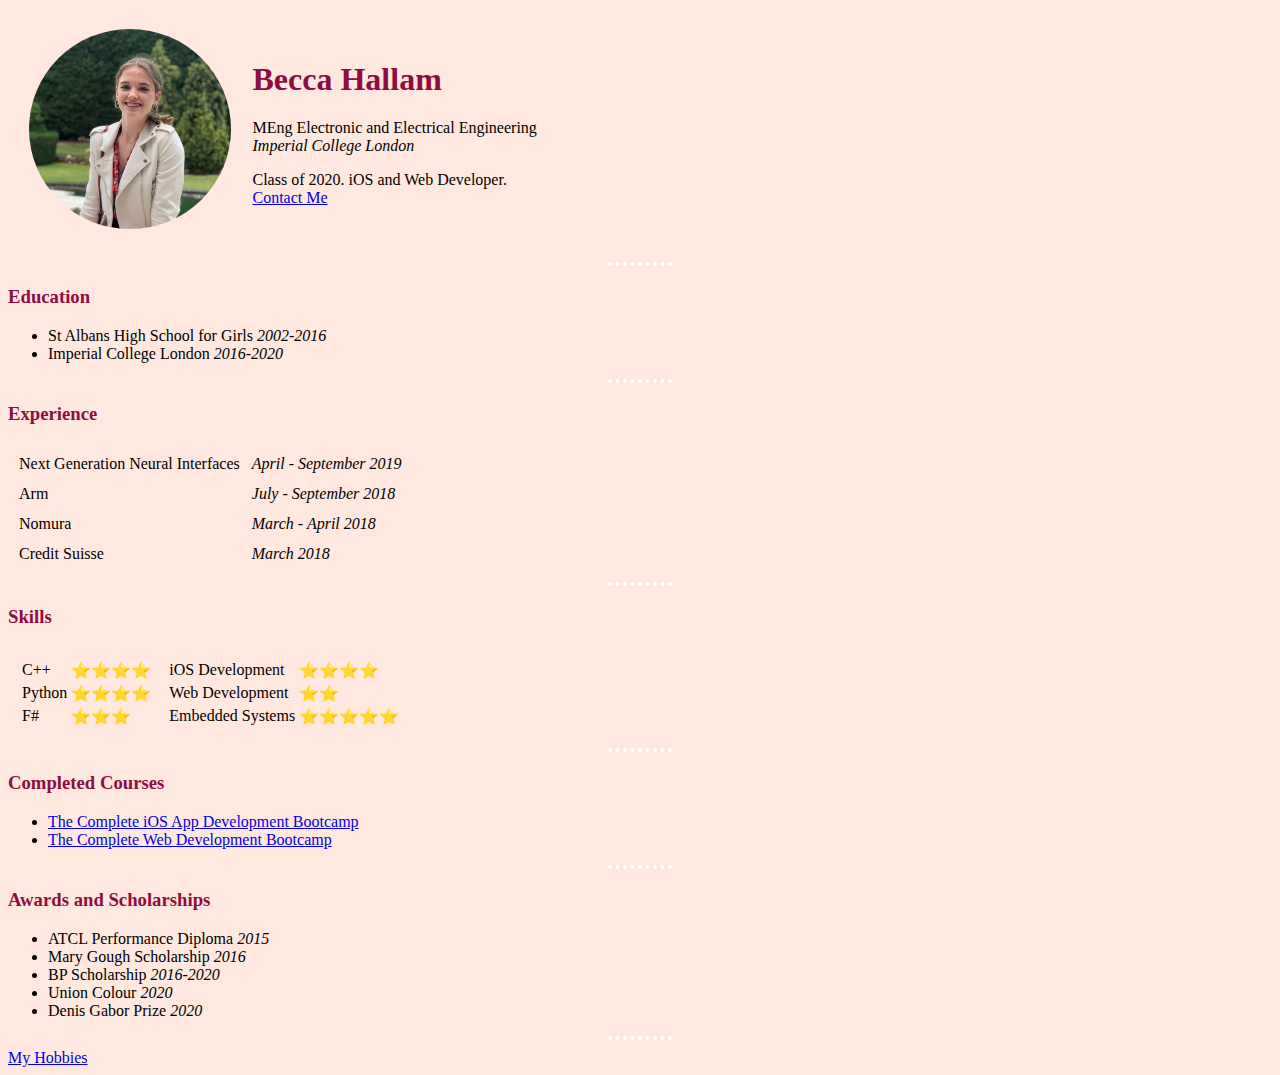
<file: index.html>
<!DOCTYPE html>
<html lang="en" dir="ltr">

<head>
  <meta charset="utf-8">
  <title>Becca's Personal Site</title>
  <link rel="stylesheet" href="css/styles.css">
</head>

<body>

  <table cellspacing="20">
    <tr>
      <td><img src="images/becca_profile_picture_square.jpeg" alt="Becca Profile Picture"></td>
      <td><h1 class="fullname">Becca Hallam</h1>
      <p>
        MEng Electronic and Electrical Engineering
        <br />
        <em>Imperial College London</em>
      </p>
      <p>
        Class of 2020. iOS and Web Developer.
        <br>
        <a href="contact.html">Contact Me</a>
      </p></td>
    </tr>
  </table>


  <hr>
  <h3>Education</h3>
  <ul>
    <li>St Albans High School for Girls <em>2002-2016</em></li>
    <li>Imperial College London <em>2016-2020</em></li>
  </ul>

  <hr>
  <h3>Experience</h3>
  <table cellspacing="10">
    <tr>
      <td>Next Generation Neural Interfaces</td>
      <td><em>April - September 2019</em></td>
    </tr>
    <tr>
      <td>Arm</td>
      <td><em>July - September 2018</em></td>
    </tr>
    <tr>
      <td>Nomura</td>
      <td><em>March - April 2018</em></td>
    </tr>
    <tr>
      <td>Credit Suisse</td>
      <td><em>March 2018</em></td>
    </tr>
  </table>

  <hr>
  <h3>Skills</h3>
    <table cellspacing="10">
      <tr>
        <td>
          <table>
            <tr>
              <td>C++</td>
              <td>⭐️⭐️⭐️⭐️</td>
            </tr>
            <tr>
              <td>Python</td>
              <td>⭐️⭐️⭐️⭐️</td>
            </tr>
            <tr>
              <td>F#</td>
              <td>⭐️⭐️⭐️</td>
            </tr>
          </table>
        </td>
        <td>
          <table>
            <tr>
              <td>iOS Development</td>
              <td>⭐️⭐️⭐️⭐️</td>
            </tr>
            <tr>
              <td> Web Development</td>
              <td>⭐️⭐️</td>
            </tr>
            <tr>
              <td>Embedded Systems</td>
              <td>⭐️⭐️⭐️⭐️⭐️</td>
            </tr>
          </table>
        </td>
      </tr>

    </table>

  <hr>
  <h3>Completed Courses</h3>
  <ul>
    <li><a href="https://www.udemy.com/course/ios-13-app-development-bootcamp/">The Complete iOS App Development Bootcamp</a></li>
    <li><a href="https://www.udemy.com/course/the-complete-web-development-bootcamp/">The Complete Web Development Bootcamp</a></li>
  </ul>

  <hr>
  <h3>Awards and Scholarships </h3>
  <ul>
    <li>ATCL Performance Diploma <em>2015</em></li>
    <li>Mary Gough Scholarship <em>2016</em></li>
    <li>BP Scholarship <em>2016-2020</em></li>
    <li>Union Colour <em>2020</em></li>
    <li>Denis Gabor Prize <em>2020</em></li>
  </ul>

  <hr>
  <a href="hobbies.html">My Hobbies</a>
</body>

</html>
</file>
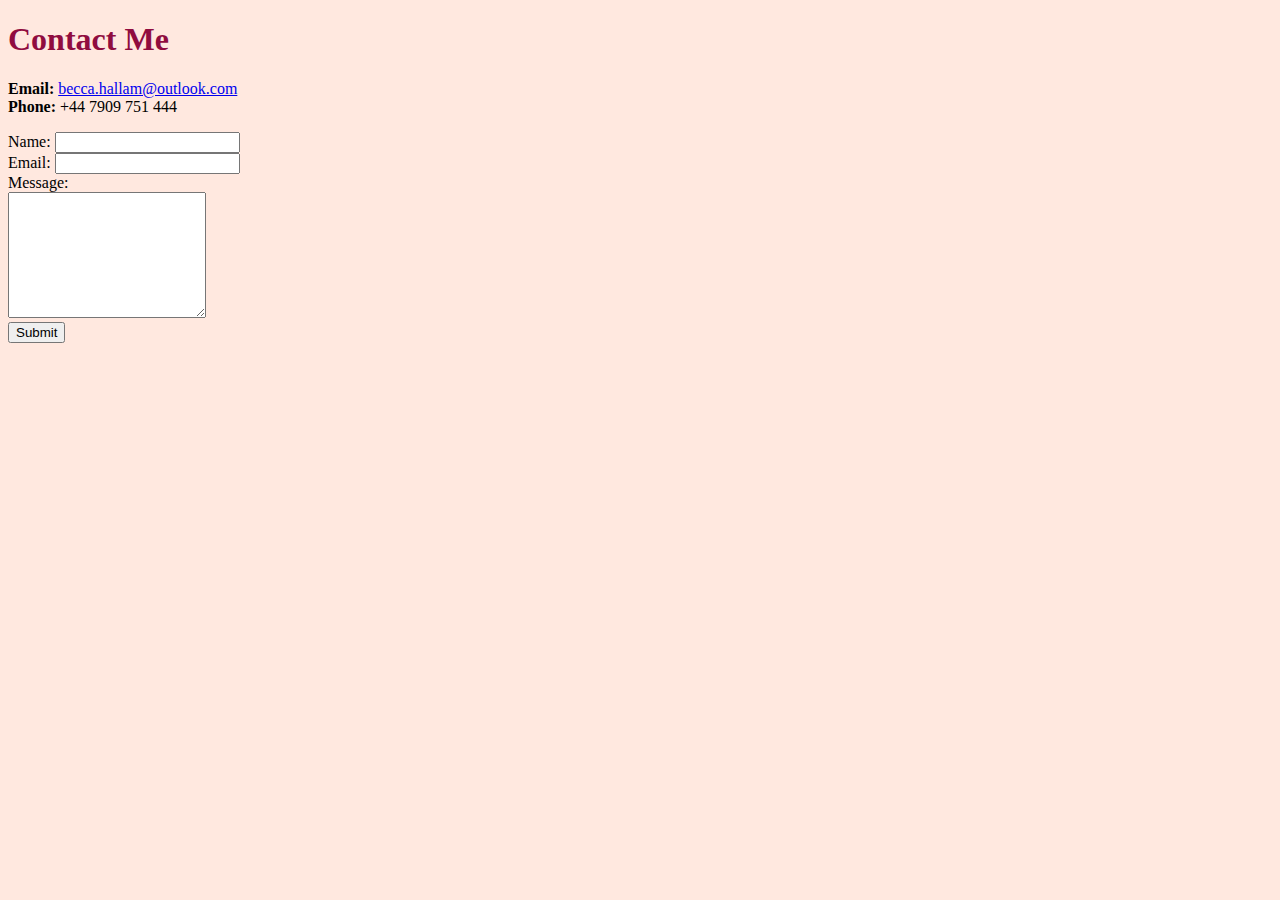
<file: contact.html>
<!DOCTYPE html>
<html lang="en" dir="ltr">
  <head>
    <meta charset="utf-8">
    <title>Contact Me</title>
    <link rel="stylesheet" href="css/styles.css">
  </head>
  <body>

    <h1>Contact Me</h1>

    <p>
      <b>Email:</b> <a href="mailto:becca.hallam@outlook.com?subject=Hello">becca.hallam@outlook.com</a>
      <br>
      <b>Phone:</b> +44 7909 751 444
      <br>
      <form action="mailto:becca.hallam@outlook.com?subject=Hello" method="post" enctype="text/plain">
        <label>Name:</label>
        <input name="yourName" type="text" value="">
        <br>
        <label>Email:</label>
        <input name="yourEmail" type="email" value="">
        <br>
        <label>Message:</label>
        <br>
        <textarea name="yourMessage" rows="8" cols="22"></textarea>
        <br>
        <input type="submit">
      </form>
    </p>

  </body>
</html>
</file>
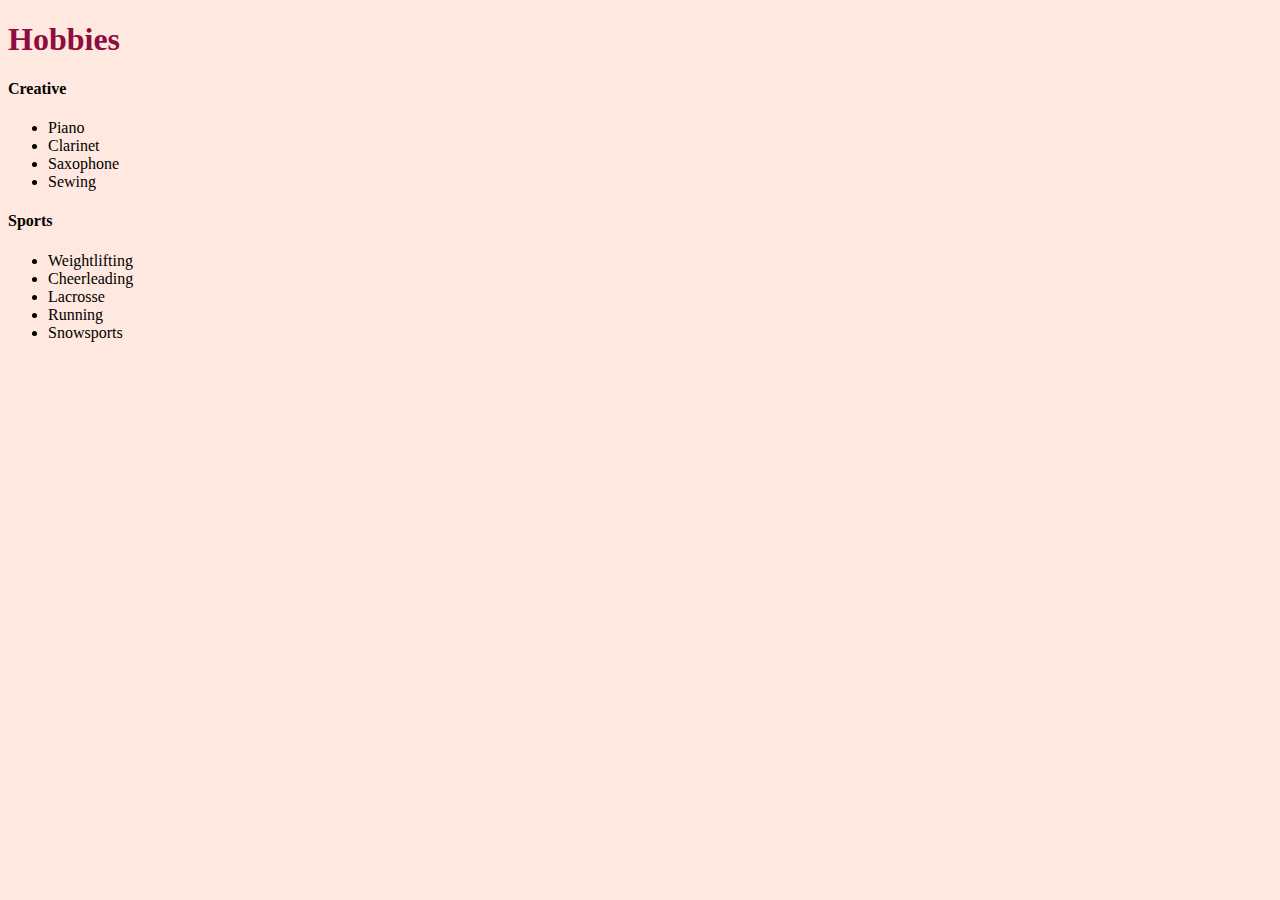
<file: hobbies.html>
<!DOCTYPE html>
<html lang="en" dir="ltr">
  <head>
    <meta charset="utf-8">
    <title>My Hobbies</title>
    <link rel="stylesheet" href="css/styles.css">
  </head>
  <body>
    <h1>Hobbies</h1>
    <h4>Creative</h4>
    <ul>
      <li>Piano</li>
      <li>Clarinet</li>
      <li>Saxophone</li>
      <li>Sewing</li>
    </ul>
    <h4>Sports</h4>
    <ul>
      <li>Weightlifting</li>
      <li>Cheerleading</li>
      <li>Lacrosse</li>
      <li>Running</li>
      <li>Snowsports</li>
    </ul>
  </body>
</html>
</file>
<file: css/styles.css>
/************************ Tag Selectors ************************/

body {
  background-color: #FFE8DF;
}

hr {
  background-color: none;
  border-color: white;
  border-style: none;
  border-top-style: dotted;
  border-width: .3em;
  height: 1.5px;
  width: 5%;
}

h1,h3 {
  color: #900C3F;
}

img {
  border-radius: 100%;
  height: 200px;
}

/************************ Class Selectors ************************/

.fullname:hover {
  color: black;
}
</file>
